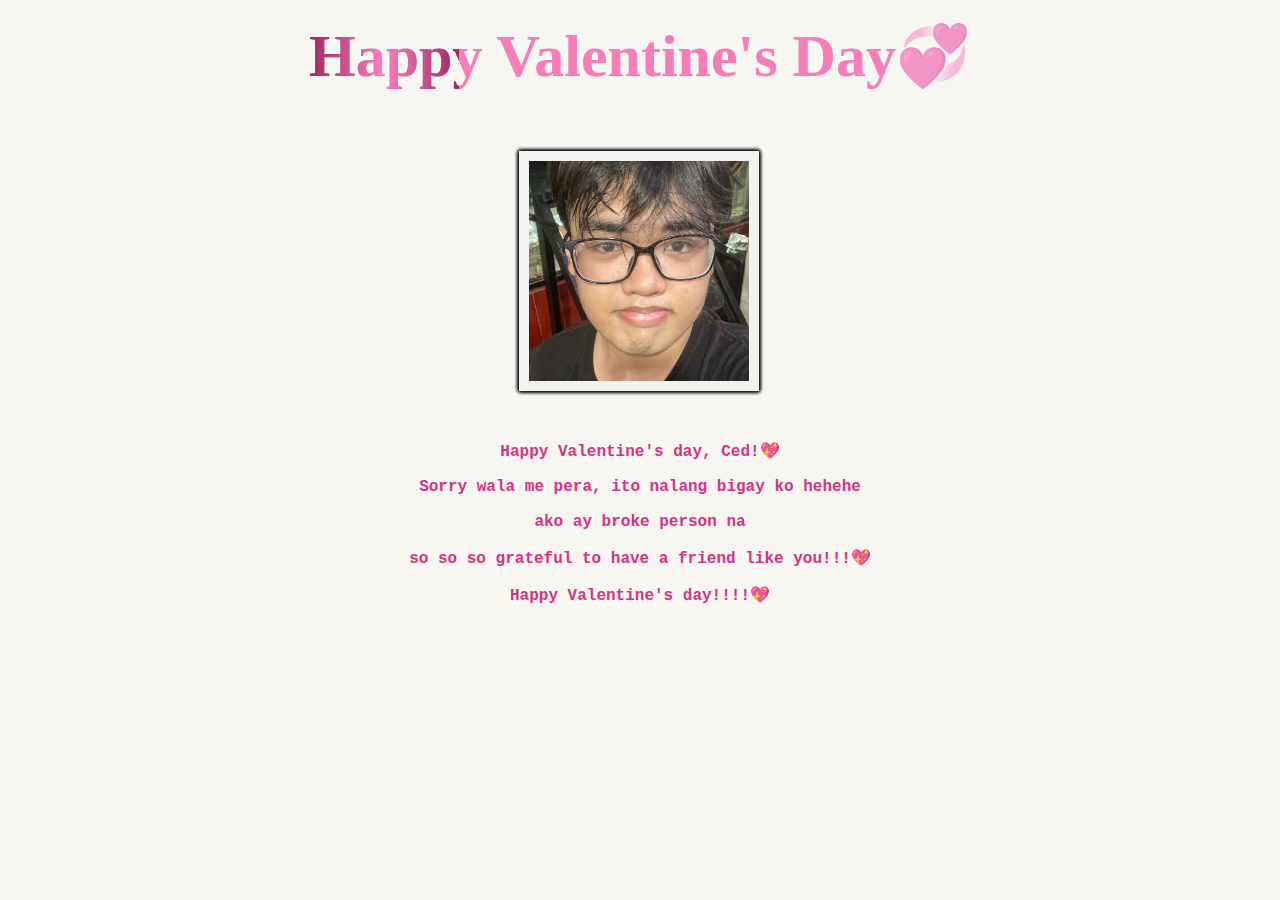
<file: index.html>
<!DOCTYPE html>
<html lang="en">
<head>
  <meta charset="UTF-8">
  <meta name="viewport" content="width=device-width, initial-scale=1.0">
  <title>Ced</title>
<link rel="stylesheet" href="style.css">
</head>
<body>

  <div id="hedlinecontainer">
    <div id="shine">Happy Valentine's Day💞</div>
  </div>
  

  <div class="gallery">
    <img src="1.jpg">
    <img src="2.jpg">
    <img src="3.jpg">
    <img src="4.jpg">
    <img src="5.jpg">
    <img src="6.jpg">
    <img src="7.jpg">
    <img src="8.jpg">
    <img src="9.jpg">
    </div>
    <p class="image-caption">
      Happy Valentine's day, Ced!💖
    </p> 
    <p class="image-captionn">
      Sorry wala me pera, ito nalang bigay ko hehehe
    </p>
    <p class="image-captionnn">
      ako ay broke person na
    </p>
    <p class="image-captionnnnn">
      so so so grateful to have a friend like you!!!💖
    </p>
    <p class="image-captionnnn">
      Happy Valentine's day!!!!💖
    </p>
  </body>
</html>
</file>
<file: style.css>
.gallery {
    --d: 10s;
    display: grid;
    place-items: center;
    width: 220px;
    margin-left: 220px;
  }
  
  
  .gallery > img {
    grid-area: 1/1;
    width: 100%;
    aspect-ratio: 1;
    object-fit: cover;
    border: 10px solid #f2f2f2;
    box-shadow: 0 0 4px #0007;
    z-index: 2;
    animation: slide var(--d) infinite, z-order var(--d) infinite steps(1);
  }
  
  .gallery img:last-child {
    animation-name: slide, z-order-last;
  }
  
  .gallery > img:nth-child(1) {
    animation-delay: calc(0*var(--d));
    --r: 16deg;
  }
  
  .gallery > img:nth-child(2) {
    animation-delay: calc(-0.2*var(--d));
    --r: -1deg;
  }
  
  .gallery > img:nth-child(3) {
    animation-delay: calc(-0.4*var(--d));
    --r: -19deg;
  }
  
  .gallery > img:nth-child(4) {
    animation-delay: calc(-0.6*var(--d));
    --r: 6deg;
  }
  
  .gallery > img:nth-child(5) {
    animation-delay: calc(-0.8*var(--d));
    --r: -8deg;
  }
  
  @keyframes slide {
    10% {
      transform: translateX(120%) rotate(var(--r));
    }
    0%, 100%, 20% {
      transform: translateX(0%) rotate(var(--r));
    }
  }
  
  @keyframes z-order {
    10%, 20% {
      z-index: 1;
    }
    80% {
      z-index: 2;
    }
  }
  
  @keyframes z-order-last {
    10%, 20% {
      z-index: 1;
    }
    90% {
      z-index: 2;
    }
  }
  
  body {
    margin: 0;
    display: grid;
    place-content: center;
    background: #f8f6f1;
    overflow: hidden;
  }
  
  #hedlinecontainer {
    display: flex;
    justify-content: center;
    align-items: center;
    margin-top: 20px;
    margin-bottom: 60px;
  }
  
  #shine {
    font-size: 60px;
    font-weight: bold;
    color: rgba(255, 0, 102, 0.3);
    z-index: 10;
    background: -webkit-gradient(linear, left top, right top, from(#222), to(#222), color-stop(0.5, #fff)) 0 0 no-repeat;
    -webkit-background-size: 150px;
    -webkit-background-clip: text;
    -webkit-animation-name: shine;
    -webkit-animation-duration: 3s; /* Adjust the duration as needed */
    -webkit-animation-iteration-count: infinite;
    text-shadow: 0 0px 0px rgba(233, 85, 189, 0.419);
  
  }
  
  @-webkit-keyframes shine {
    0%, 10% {
      background-position: -1000px;
    }
    20% {
      background-position: top left;
    }
    90% {
      background-position: top right;
    }
    100% {
      background-position: 1000px;
    }
  }
  
  @media only screen and (max-width: 600px) {
    #shine {
    font-size: 22px;
  }
  #hedlinecontainer {
    display: flex;
    justify-content: center;
    align-items: center;
  
    margin-bottom: 60px;
  }
  
  .gallery {
    --d: 20s;
    display: grid;
    place-items: center;
    width: 150px;
    margin-left: 60px;
  }
  }

  .image-caption {
    color: #d63384;
    margin-top: 50px;
    font-weight: bold;
    text-align: center;
    font-family: 'Courier New', Courier, monospace;
}

.image-captionn {
    color: #d63384;
    font-weight: bold;
    text-align: center;
    margin-top: 1px;
    font-family: 'Courier New', Courier, monospace;
}

.image-captionnn {
    color: #d63384;
    font-weight: bold;
    text-align: center;
    margin-top: 1px;
    font-family: 'Courier New', Courier, monospace;
}

.image-captionnnn {
    color: #d63384;
    font-weight: bold;
    text-align: center;
    margin-top: 1px;
    font-family: 'Courier New', Courier, monospace;
}

.image-captionnnnn {
    color: #d63384;
    font-weight: bold;
    text-align: center;
    margin-top: 1px;
    font-family: 'Courier New', Courier, monospace;
}
</file>
